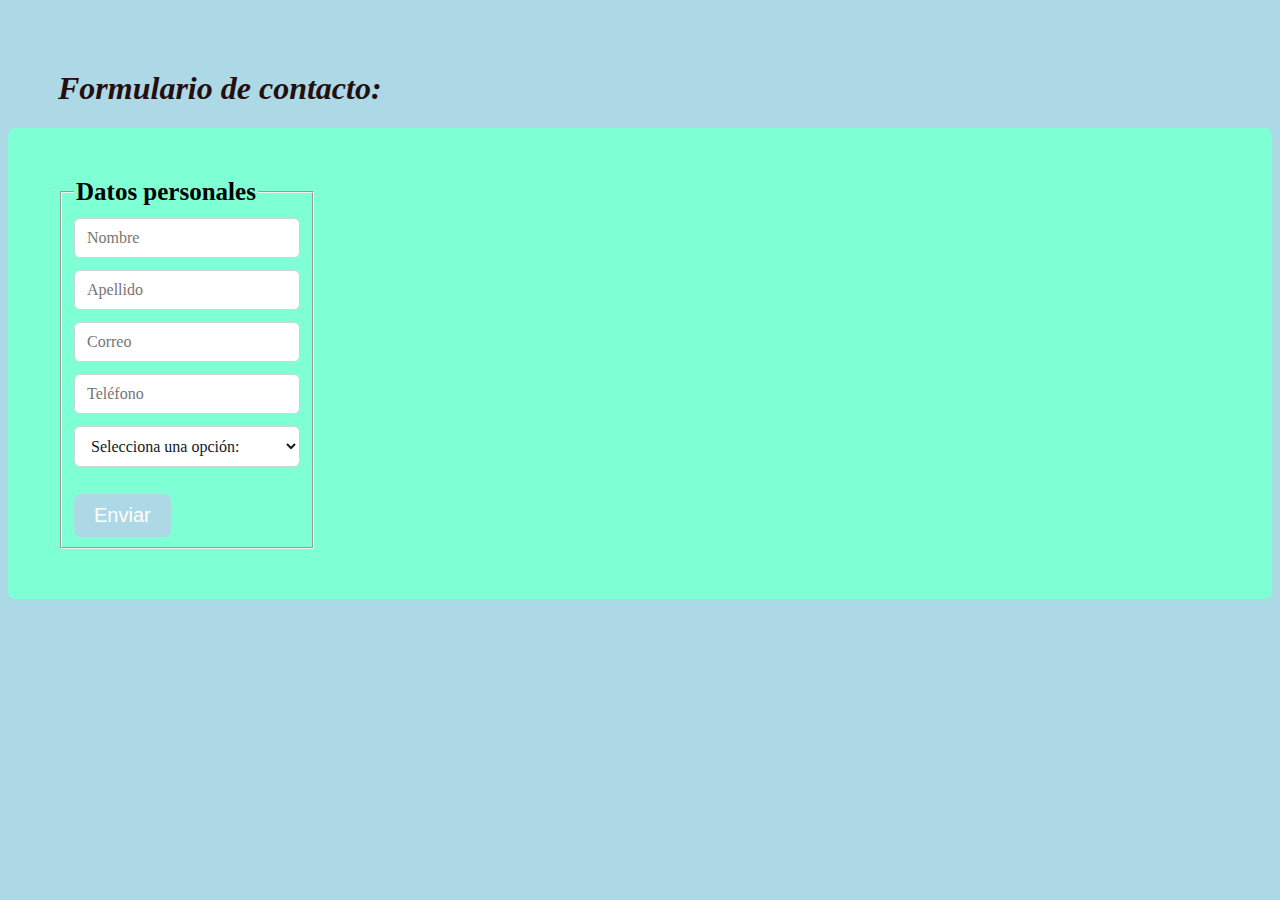
<file: semana-uno/ejercicios/ejercicio_1/index.html>
<!DOCTYPE html>
<html lang="en">
<head>
    <meta charset="UTF-8">
    <meta name="viewport" content="width=device-width, initial-scale=1.0">
    <title>Ejercicio1</title>
    <link rel="stylesheet" href="style.css">
</head>
<body>
    <main>
        <!-- Ejercicio 1-->
        <h1>Formulario de contacto:</h1>

        <form>
            <fieldset>
                <legend>Datos personales</legend>

                <input type="text" id="nombre" name="nombre" placeholder="Nombre">

                <input type="text" id="apellido" name="apellido" placeholder="Apellido">

                <input type="email" id="correo" name="correo" placeholder="Correo">

                <input type="tel" id="telefono" name="telefono" placeholder="Teléfono">

                <select id="selector" name="selector" aria-label="Opciones">
                    <option value="" disabled selected>Selecciona una opción:</option>
                    <option value="consulta">Opcion 1</option>
                    <option value="soporte">Opcion 2</option>
                    <option value="otros">Opcion 3</option>
                </select>

                <button id="boton_formulario"type="submit">Enviar</button>
            </fieldset>
        </form>
    </main>

</body>
</html>
</file>
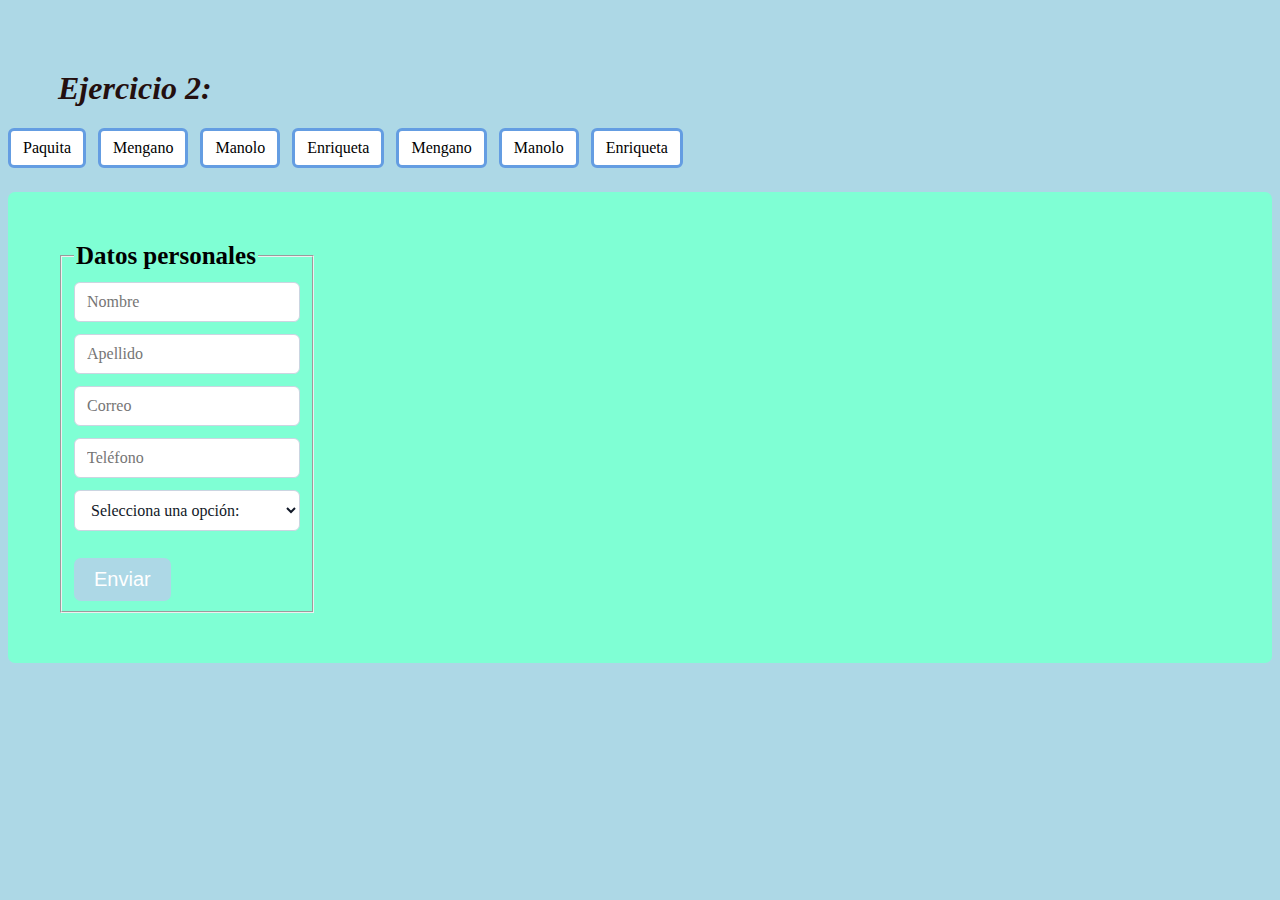
<file: semana-uno/ejercicios/ejercicio_2/index.html>
<!DOCTYPE html>
<html lang="en">
<head>
    <meta charset="UTF-8">
    <meta name="viewport" content="width=device-width, initial-scale=1.0">
    <title>Ejercicio2</title>
    <link rel="stylesheet" href="style.css">
</head>
<body>
    <main>
        <!-- Ejercicio 2-->
        <h1>Ejercicio 2:</h1>

        
        <!-- Ejercicio 2-->
        <section>
            <!-- Lista -->
            <ul class="lista">
                <li>Paquita</li>
                <li>Mengano</li>
                <li>Manolo</li>
                <li>Enriqueta</li>
                <li>Mengano</li>
                <li>Manolo</li>
                <li>Enriqueta</li>                
            </ul>
            <!-- Formulario -->
             <form>
            <fieldset>
                <legend>Datos personales</legend>

                <input type="text" id="nombre" name="nombre" placeholder="Nombre">

                <input type="text" id="apellido" name="apellido" placeholder="Apellido">

                <input type="email" id="correo" name="correo" placeholder="Correo">

                <input type="tel" id="telefono" name="telefono" placeholder="Teléfono">

                <select id="selector" name="selector" aria-label="Opciones">
                    <option value="" disabled selected>Selecciona una opción:</option>
                    <option value="consulta">Opcion 1</option>
                    <option value="soporte">Opcion 2</option>
                    <option value="otros">Opcion 3</option>
                </select>

                <button id="boton_formulario"type="submit">Enviar</button>
            </fieldset>
        </form>

        </section>

    </main>

</body>
</html>
</file>
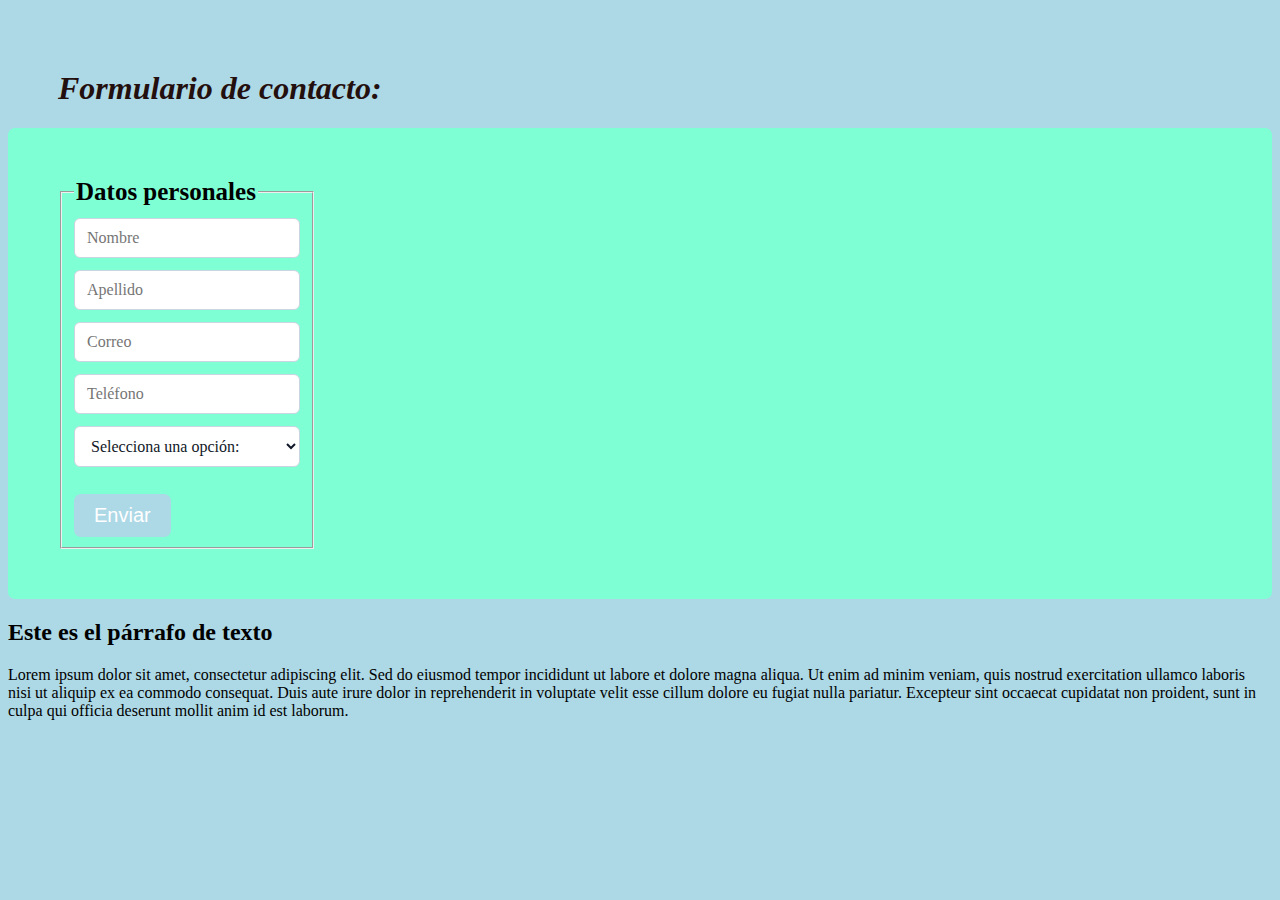
<file: semana-uno/ejercicios/ejercicio_7/index.html>
<!DOCTYPE html>
<html lang="en">
<head>
    <meta charset="UTF-8">
    <meta name="viewport" content="width=device-width, initial-scale=1.0">
    <title>Ejercicio7</title>
    <link rel="stylesheet" href="style.css">
</head>
<body>
    <main>
        <!-- Ejercicio 7-->
        <h1>Formulario de contacto:</h1>

        <!-- Formulario -->
        <form>
            <fieldset>
                <legend>Datos personales</legend>

                <input type="text" id="nombre" name="nombre" placeholder="Nombre">

                <input type="text" id="apellido" name="apellido" placeholder="Apellido">

                <input type="email" id="correo" name="correo" placeholder="Correo">

                <input type="tel" id="telefono" name="telefono" placeholder="Teléfono">

                <select id="selector" name="selector" aria-label="Opciones">
                    <option value="" disabled selected>Selecciona una opción:</option>
                    <option value="consulta">Opcion 1</option>
                    <option value="soporte">Opcion 2</option>
                    <option value="otros">Opcion 3</option>
                </select>

                <button id="boton_formulario"type="submit">Enviar</button>
            </fieldset>
        </form>
        <!-- Párrafo de texto -->
         <div class="parrafo">
            <h2>Este es el párrafo de texto</h2>
            <p>Lorem ipsum dolor sit amet, consectetur adipiscing elit. Sed do eiusmod tempor incididunt ut labore et dolore magna aliqua. Ut enim ad minim veniam, quis nostrud exercitation ullamco laboris nisi ut aliquip ex ea commodo consequat. Duis aute irure dolor in reprehenderit in voluptate velit esse cillum dolore eu fugiat nulla pariatur. Excepteur sint occaecat cupidatat non proident, sunt in culpa qui officia deserunt mollit anim id est laborum.</p>
         </div>
    </main>

</body>
</html>
</file>
<file: semana-uno/ejercicios/ejercicio_1/style.css>
body {
  background-color: lightblue;
}
/*Ejericico 1*/
h1 {
  color: rgb(36, 15, 15);
  margin-left: 50px;
  margin-top: 70px;
  font-style: italic;
}

form {
  padding: 50px;
  border-radius: 7px;
  background-color: aquamarine;
  display: flex;
  text-align: left;
  justify-content: left;
  legend {
    font-size: 25px;
    font-weight: bold;
  }
  input,
  select {
    display: block;
    width: 100%;
    box-sizing: border-box;
    margin-top: 6px;
    margin-bottom: 12px;
    padding: 10px 12px;
    border: 1px solid #cbd5e1;
    border-radius: 6px;
    background: #ffffff;
    color: #111827;
    font: inherit;
  }
  #boton_formulario {
    margin-top: 15px;
    margin-left: auto;
    margin-right: auto;
    padding: 10px 20px;
    font-size: 20px;
    border-radius: 7px;
    background-color: lightblue;
    color: rgb(255, 255, 255);
    border: none;
    &:hover {
      color: black;
      cursor: pointer;
      scale: 1.1;
    }
  }
}
</file>
<file: semana-uno/ejercicios/ejercicio_2/style.css>
body {
  background-color: lightblue;
}
/*Ejericico 2*/
h1 {
  color: rgb(36, 15, 15);
  margin-left: 50px;
  margin-top: 70px;
  font-style: italic;
}

/* Formulario*/
form {
  padding: 50px;
  border-radius: 7px;
  background: aquamarine;
  display: flex;
  text-align: left;
  justify-content: left;
  legend {
    font-size: 25px;
    font-weight: bold;
  }
  input,
  select {
    display: block;
    width: 100%;
    box-sizing: border-box;
    margin-top: 6px;
    margin-bottom: 12px;
    padding: 10px 12px;
    border: 1px solid #cbd5e1;
    border-radius: 6px;
    background: #ffffff;
    color: #111827;
    font: inherit;
  }
  #boton_formulario {
    margin-top: 15px;
    margin-left: auto;
    margin-right: auto;
    padding: 10px 20px;
    font-size: 20px;
    border-radius: 7px;
    background-color: lightblue;
    color: rgb(255, 255, 255);
    border: none;
    &:hover {
      color: black;
      cursor: pointer;
      scale: 1.1;
    }
  }
}

/* Lista */
.lista {
  list-style: none;
  padding: 0;
  margin: 16px 0 24px;
  display: flex;
  gap: 12px;
}
.lista li {
  padding: 8px 12px;
  border: 3px solid #649de2;
  border-radius: 6px;
  background: #ffffff;
}

/* Responnsive */
@media (max-width: 768px) {
  .lista-ej2 { flex-direction: column; }
  form { background: #3d96d1; }
}
</file>
<file: semana-uno/ejercicios/ejercicio_7/style.css>
body {
  background-color: lightblue;
}
/*Ejericico 7*/
h1 {
  color: rgb(36, 15, 15);
  margin-left: 50px;
  margin-top: 70px;
  font-style: italic;
}

form {
  padding: 50px;
  border-radius: 7px;
  background-color: aquamarine;
  display: flex;
  text-align: left;
  justify-content: left;
  legend {
    font-size: 25px;
    font-weight: bold;
  }
  input,
  select {
    display: block;
    width: 100%;
    box-sizing: border-box;
    margin-top: 6px;
    margin-bottom: 12px;
    padding: 10px 12px;
    border: 1px solid #cbd5e1;
    border-radius: 6px;
    background: #ffffff;
    color: #111827;
    font: inherit;
  }
  #boton_formulario {
    margin-top: 15px;
    margin-left: auto;
    margin-right: auto;
    padding: 10px 20px;
    font-size: 20px;
    border-radius: 7px;
    background-color: lightblue;
    color: rgb(255, 255, 255);
    border: none;
    &:hover {
      color: black;
      cursor: pointer;
      scale: 1.1;
    }
  }
}
</file>
